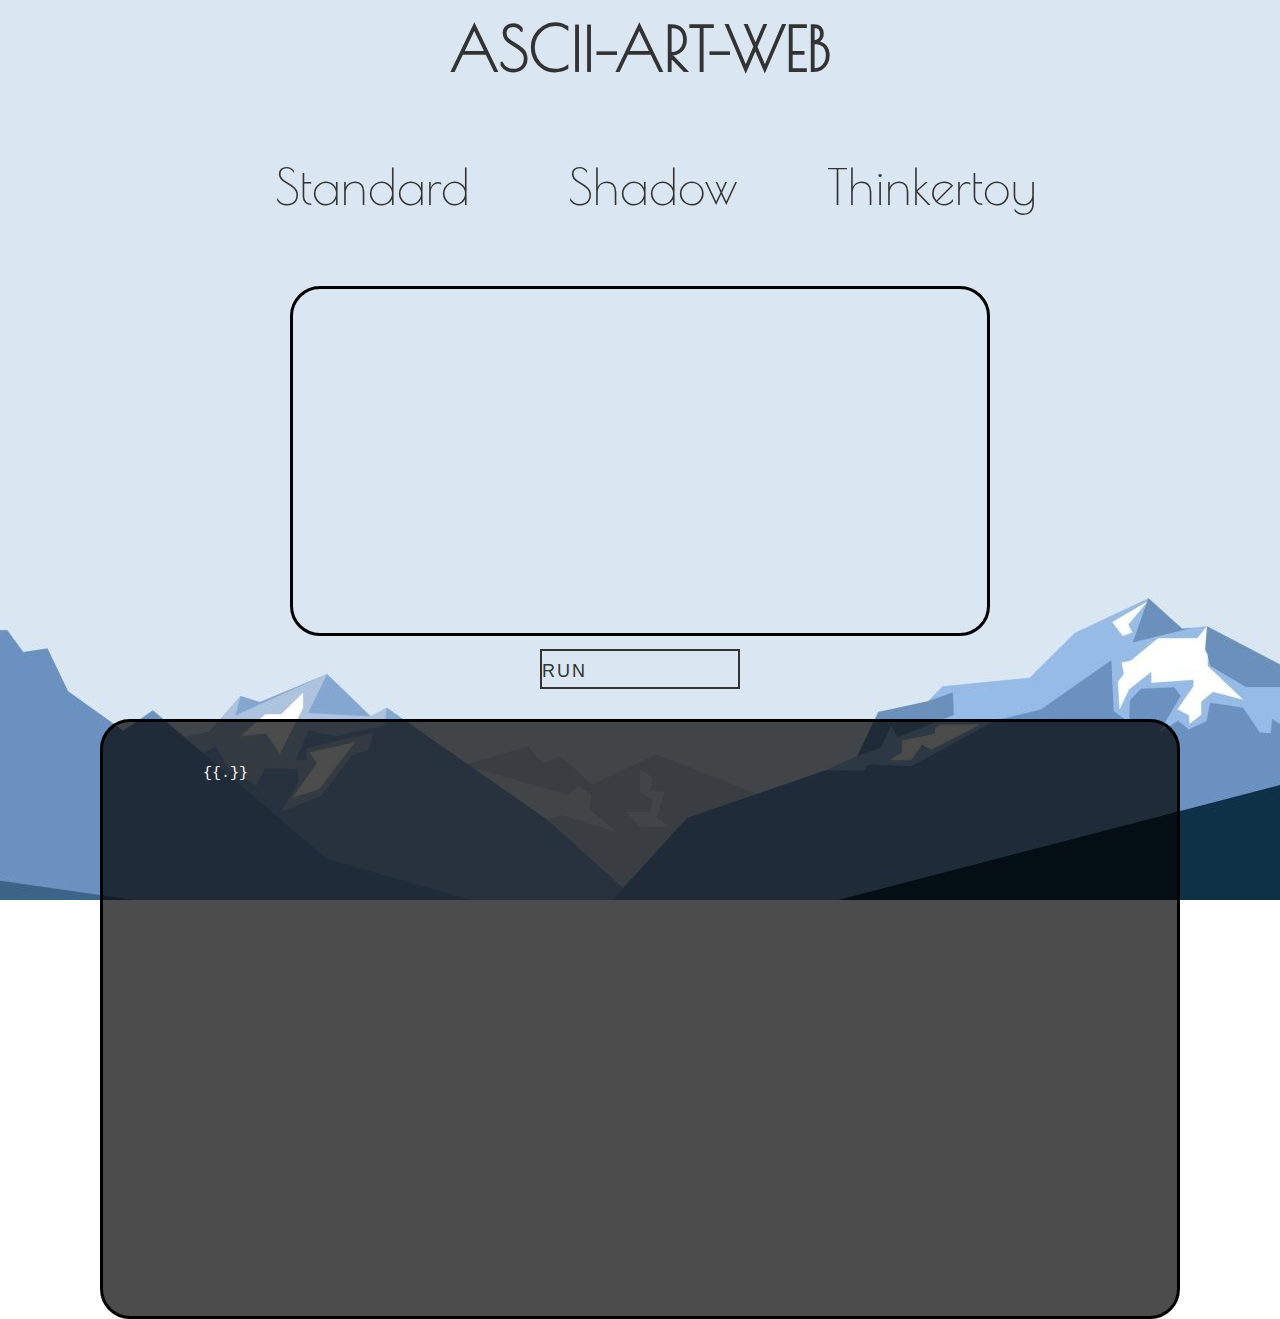
<file: templates/index.html>
<!DOCTYPE html>
<html lang="en">
<head>
    <meta charset="UTF-8">
    <meta http-equiv="X-UA-Compatible" content="IE=edge">
    <meta name="viewport" content="width=device-width, initial-scale=1.0">
    <link rel="stylesheet" href="/templates/design.css">
    <link rel="preconnect" href="https://fonts.googleapis.com">
    <link rel="preconnect" href="https://fonts.gstatic.com" crossorigin>
    <link href="https://fonts.googleapis.com/css2?family=Poiret+One&family=Roboto:ital,wght@0,100;1,700&display=swap" rel="stylesheet">    
    <title>Document</title>
</head>
<body>
    <div class="back" style="background: url(/templates/intro.jpg) center no-repeat;">
            <header class="header">
                <form action="/ascii-art" method="POST">
                    <div class="intro">
                        <div class="container">
                            <h1>ASCII-ART-WEB</h1>
                        </div>
                    </div>
                        <div class="container">
                            <div class="header__inner">
                                    <ul>
                                        <li class="radio__btn">
                                            <input type='radio' value='standard' name="format" id='radio1'/>
                                            <label style="padding: 20px;" for='radio1'>Standard</label>
                                        </li>
                                        <li class="radio__btn">
                                            <input class="radio__btn" type='radio' value='shadow' name="format"  id='radio2'/>
                                            <label style="padding: 20px;" for='radio2'>Shadow</label>
                                        </li>
                                        <li class="radio__btn">
                                            <input class="radio__btn" type='radio' value='thinkertoy' name="format"  id='radio3'/>
                                            <label style="padding: 20px;" for='radio3'>Thinkertoy</label>
                                        </li>
                                    </ul>
                            </div> 
                        </div>
                        <div class="container con__board">
                            <div class="bill__board">
                                <textarea name="text"></textarea>
                            </div>
                            <div class="intro__inner">
                                <button type="submit" class="btn"></button>
                            </div>
                        </div>
                        <div class="output"><pre>{{.}}</pre>
                </form>
            </header>
    </div>
</body>
</html>
</file>
<file: templates/design.css>
body {
    margin: 0;
    font-family: 'Poiret One', cursive;

    font-size: 30px;
    line-height: 1.6;
    color: #333;
}

*,
*:before,
*:after {
    text-decoration: none;
    margin: 0;
    padding: 0;
    box-sizing: border-box;
}

h1, h2, h3, h4, h5, h6 {
    margin: 0;
}

.container {
    width: 100%;
    max-width:700px;
    display: flex;
    justify-content: center;
    align-items: center;
    margin: 0 auto;
}

.back {
    width: 100%;
    height: 100vh;

    background: url("/intro.jpg")center
    no-repeat;
    -webkit-backdrop-size: cover;
    background-size: cover;
}

ul {
    width: 100%;
    list-style: none;
    display: flex;
    justify-content: center;
    align-items: center;
    margin: 50px 0 50px 0;
}
li {
    font-size: 50px;
    width: 280px;
    height: 90px;
    text-align: center;
}
input {
    visibility:hidden;
    margin: 0;
    padding: 0;
}

input:checked + label {
    background-color: rgba(0, 0, 0, 0.8);
    color: #fff;
}

label {
    margin: 0;
    padding: 0;
    cursor: pointer;
    border-radius: 15px;
    transition: 0.3s;
}

label:hover {
    background-color: rgba(0, 0, 0, 0.8);
    color: #fff;
}

.intro__inner {
    display: flex;
    margin: 0 auto;
    width: 100%;
    font-size: 40px;
    justify-content: center;
}

.header {
    width: 100%;
    top: 0;
    left: 0;
    right: 0;
    z-index: 1000;
}

textarea {
    width: 100%;
    height: 350px;
    padding: 30px;
    background: none;
    border-radius: 30px;
    font-size: 20px;
    resize: none;
    border: 3px solid;
    transition: 1s;
}

textarea:hover {
    background:  rgba(14, 49, 71, 0.5); 
}

.con__board {
    display: block;
}

.intro {
    width: 100%;
}

.style {
    font-size: 150px;
    text-transform: uppercase;
    
}

.style__link {
    display: inline-block;
    vertical-align: auto;
    margin: 0 15px;
    position: relative;
    color: rgb(0, 0, 0);
    text-decoration: none;
    transition: color .2s linear;
    font-size: 30px;
    font-family: 'Poiret One', cursive;
    cursor: pointer;
}

.style__link:after {
    content: "";
    display: block;
    width: 100%;
    height: 3px;

    background-color: rgb(119, 119, 162);
    opacity: 0;

    position: absolute;
    top: 100%;
    left: 0;
    z-index: 1;

   transition: 1s;
}

.style__link:hover {
    color: rgb(119, 119, 162);
}

.style__link:hover:after {
   opacity: 1;
}

.btn {
    display: block;
    background: none;
  width: 200px;
  height: 40px;
  line-height: 40px;
  font-size: 18px;
  font-family: sans-serif;
  text-decoration: none;
  color: #333;
  border: 2px solid #333;
  letter-spacing: 2px;
  text-align: center;
  position: relative;
  transition: all .35s;
  z-index: 1;
  cursor: pointer;
}

.btn:after{
    position: absolute;
    content: "RUN";
    top: 0;
    left: 0;
    width: 0;
    height: 100%;
    background: rgb(14,49,71);
    transition: all .35s;
    z-index: 1;
  }

.h4 {
    color: #000;
    z-index: 10;
}

.intro__inner button:hover {
    color: #fff;
}

.btn:hover{
    color: #fff;
  }
  
.btn:hover:after{
    width: 100%;
  }

.output {
    margin: 30px 100px 0 100px;
    padding: 40px 100px 0 100px;
    background-color: rgba(0, 0, 0, 0.7);
    border: 3px solid rgb(0, 0, 0);
    height: 600px;
    color: rgb(253, 253, 253);
    border-radius: 30px;
    font-size: 15px;
    overflow-y: auto;
}
.textout {
    background-color: rgba(3, 29, 48, 0.3);
    border: 3px solid rgb(0, 0, 0);
    height: 600px;
    color: #fff;
}

.container__2 {
    width: 100%;
    display: flex;
    justify-content: center;
    align-items: center;
    margin: 0 auto;
    margin-top: 250px;
    font-size: 100px;

}

.intro__back {
    display: flex;
    margin: 0 auto;
    margin-top: 150px;
    font-size: 70px;
    justify-content: center;
    background: none;
    cursor: pointer;
}

.btn__2 {
    font-family: 'Poiret One', cursive;
    border-radius: 10px;
    background: none;
    display: inline-block;
    vertical-align: top;
    padding: 10px;
    border: 4px solid #333;
    cursor: pointer;
    font-size: 40px;
    font-weight: 700;
    transition: 0.4s;
}

.btn__2:hover {
    background-color: #000;
    color: #fff;
}

a {
    color: rgb(0, 0, 0);
}

a:hover {
    color: #fff;
}

.error_out {
    margin: 0 auto;
}

@media only screen and (max-width: 900px) {
    label {
      font-size: 40px;

    }
    textarea {
        height: 250px;
        margin-top: 20PX;
       width: 100%;
        padding: 30px;
        border-radius: 30px;
        font-size: 15px;
        resize: none;
        border: 2px solid;
    }
    ul {
        width: 100%;
        list-style: none;
        display: flex;
        justify-content: center;
        align-items: center;
        margin: 50px 0 50px 0;
        } 
    li {
        font-size: 40px;
        width: 200px;
        height: 90px;
        text-align: center;
    }
    .output {
        margin: 30px 50px 0 50px;
        padding: 40px 50 0 50px;
        background-color: rgba(0, 0, 0, 0.7);
        border: 3px solid rgb(0, 0, 0);
        height: 300px;
        color: rgb(253, 253, 253);
        border-radius: 30px;
        font-size: 15px;
        overflow-y: auto;
    }
    h1 {
        font-size: 35px;
    }
    .bill__board {
        margin: 0 auto;
    }
    .btn {
        font-size: 20px;
        width: 100px;
        height: 40px;
    }
    
}

@media only screen and (max-width: 600px) {
    label {
      font-size: 20px;

    }
    textarea {
        height: 150px;
        padding: 30px;
        border-radius: 30px;
        font-size: 15px;
        resize: none;
        border: 2px solid;
    }
    ul {
        width: 100%;
        list-style: none;
        display: flex;
        justify-content: center;
        align-items: center;
        margin: 50px 0 50px 0;
        } 
    li {
        font-size: 25px;
        width: 125px;
        height: 90px;
        text-align: center;
    }
    .output {
        margin: 30px 50px 0 50px;
        padding: 40px 50 0 50px;
        background-color: rgba(0, 0, 0, 0.7);
        border: 3px solid rgb(0, 0, 0);
        height: 150px;
        color: rgb(253, 253, 253);
        border-radius: 30px;
        font-size: 15px;
        overflow-y: auto;
    }
    h1 {
        font-size: 35px;
    }
    .bill__board {
        width: 150px;
        margin: 0 auto;
    }
    .btn {
        font-size: 18px;
        width: 100px;
        height: 40px;
    }
}
</file>
